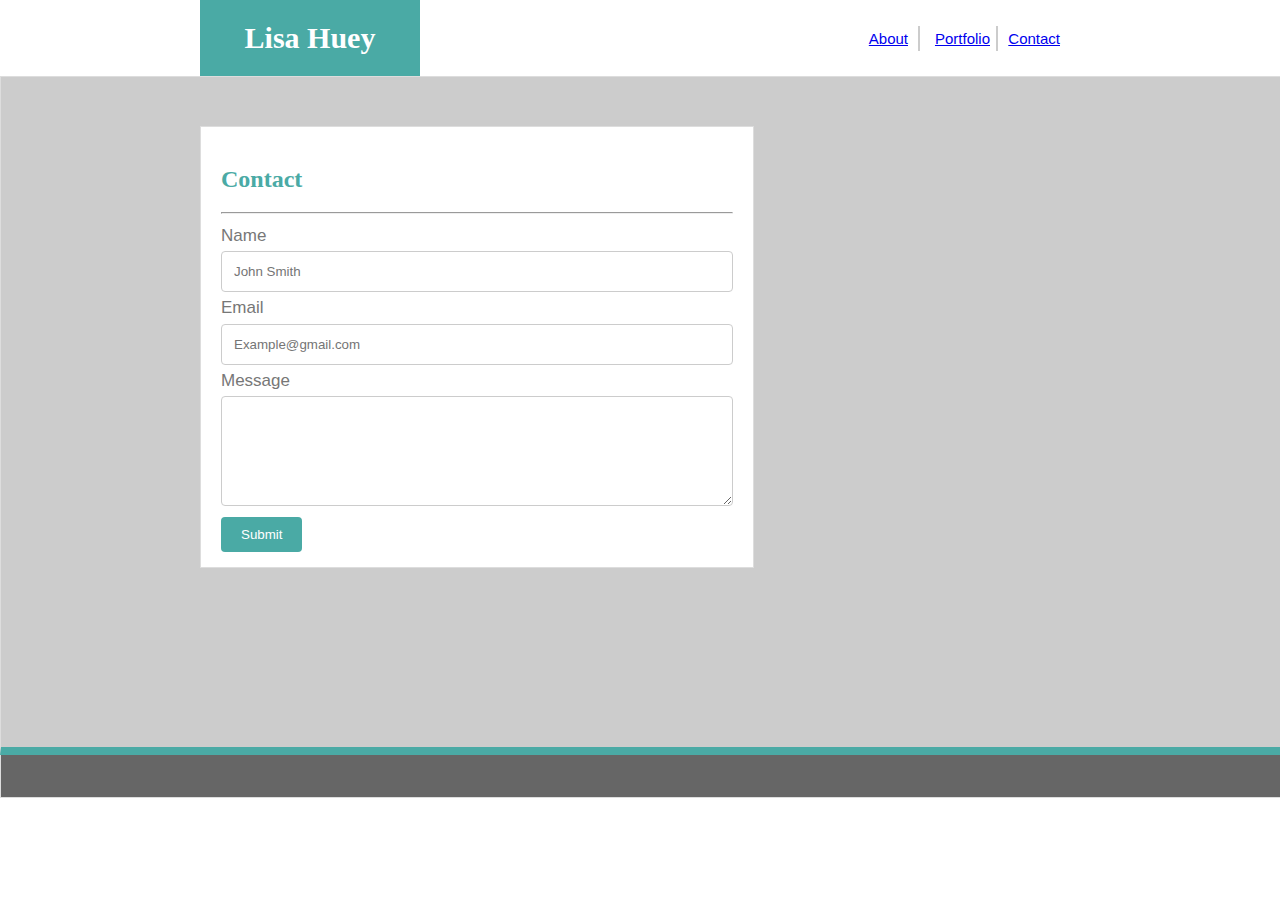
<file: contact.html>
<!DOCTYPE html>
<html lang="en-us">

<head>
        <meta type="description" content="Student Bio">
        <title>Lisa Huey</title>
      
        <link rel="stylesheet" type="text/css" href="assets/css/style.css">
</head>



</body>

<div id="name">
    <h1>Lisa Huey</h1>
</div>



<div class="container5">

  <h2>Contact</h2>
  <hr>
    <form action="action_page.php">
  
      <label for="fname">Name</label>
      <input type="text" id="fname" name="firstname" placeholder="John Smith">
  
      <label for="Email">Email</label>
      <input type="text" id="Email" name="emailaddress" placeholder="Example@gmail.com">
  

    
      </select>
  
      <label for="subject">Message</label>
      <textarea id="subject" name="subject" placeholder="" style="height:110px"></textarea>
  
      <input type="submit" value="Submit">
  
    </form>
  </div> 

</body>

</html>

<div class="container4">
          
    <div id="About">
    <a href="index.html">About</a>
    </div>
    <div id="Contact">
    <a href="contact.html">Contact</a>
    </div>
    <div id="Portfolio">
    <a href="portfolio.html">Portfolio</a>
    </div>

</div>    
<div class="container2"> 

  </div>

  <div class="container3">
          <element id="copyright">copyright</element>
      
      
      
  </div>
</file>
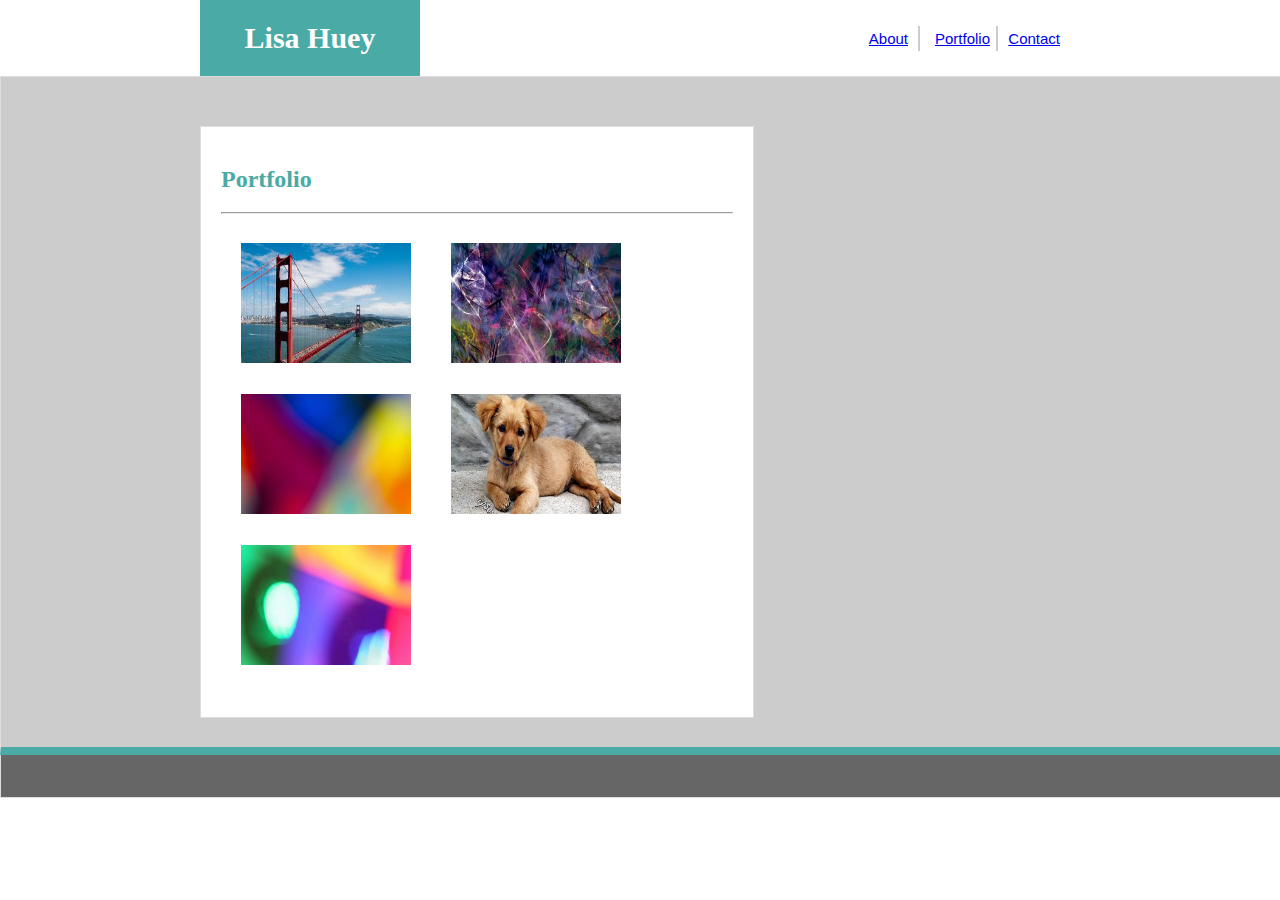
<file: portfolio.html>
<!DOCTYPE html>
<html lang="en-us">

<head>
  <meta type="description" content="Student Bio">
  <title>Lisa Huey</title>

  <link rel="stylesheet" type="text/css" href="assets/css/style.css">
</head>

<body>
    <div id="name">
        <h1>Lisa Huey</h1>
    </div>
    
        <div class="container4">
          
                <div id="About">
                <a href="index.html">About</a>
                </div>
                <div id="Contact">
                <a href="contact.html">Contact</a>
                </div>
                <div id="Portfolio">
                <a href="portfolio.html">Portfolio</a>
                </div>
        
        </div>    
        

    <div class="container6">
           
        <section id="Title">
            <h2>Portfolio</h2>
            <hr>
        </section>

        <section id="PortfolioPics">
            <img id="Random1" src="assets/images/Random1.jpg" alt="Random1">
            </img>
            <br>
            <img id="Random2" src="assets/images/Random2.jpg" alt="Random2">
            </img>
            <br>
            <img id="Random3" src="assets/images/Random3.jpg" alt="Random3">
            </img>
            <br>
            <img id="Random4" src="assets/images/Random4.jpg" alt="Random4">
            </img>
            <br>
            <img id="Random5" src="assets/images/Random5.jpg" alt="Random5">
            </img>
            
        </section>
        

      

        

        

    </div>
    
    <div class="container2"> 

    </div>

    <div class="container3">
            <element id="copyright">copyright</element>
        
        
        
    </div>

  

    



</body>

</html>
</file>
<file: assets/css/style.css>
/*

Each of these CSS elements is associated with an HTML Element, Class, or ID.
Flip between this CSS file and the HTML to see how things line up.
Experiment with deleting lines of code from the CSS to see how it affects the webpage when you refresh in the browser.

*/

body {
    padding: 0;
    margin: 0;
    font-family: 'Arial', 'Helvetica Neue', Helvetica, sans-serif;
    font-size: 17px;
    line-height: 150%;
    color: #777777;
    background: white;
  }
  
  header {
    background: white;
  }
  
  h2 {
    font-size: 24px;
    font-family: 'Georgia', Times, Times New Roman, serif;
  }
  
  .container {
    margin:50px 150px 50px 200px;
    float:left;
    width: 918px;
    border: 1px solid#dddddd;
    height: 370px;
    padding: 20px;
    background-color:white;
    position:absolute;
    z-index:3;
  }

  .container2 {
    margin: auto;
    float: left;
    width: 100%;
    border: 1px solid#dddddd;
    height: 630px;
    padding: 20px;
    background-color: #cccccc;
    border-bottom: solid #4aaaa5 8px;
    position:absolute;
    z-index:2;
  }

  .container3 {
    margin: auto;
    float: left;
    width: 100%;
    border: 1px solid#dddddd;
    height: 680px;
    padding: 20px;
    background-color:#666666;
    position:absolute;
    z-index:1;
  }
  
  #name {
      color: white;
      font-size: 15px;
      font-style: bold;
      text-align: center;
      background: #4aaaa5;
      width: 180px;
      padding: 5px 20px 5px 20px;
      margin-left: 200px;
      font-family: 'Georgia', Times, 'Times New Roman', Times, serif;
      
  }


  #About {
    float:right;
    font-size: 15px;
    color:#777777;
    margin: -50px 360px 0px 0px;
    padding-right: 10px;
    border-right: solid #cccccc 2px;
  }

  #Contact {
    float:right;
    font-size: 15px;
    color:#777777;
    margin: -50px 220px 0px 0px;
    padding-left: 10px;
    padding-top: -20px;
    border-left: solid #cccccc 2px;
  }

  #Portfolio {
    float:right;
    font-size: 15px;
    color: #777777;
    margin: -50px 290px 0px 0px;
  }
  

  #title {
    float:left;
  }

  
  .clearfix::after {
      content:"about-me";
      display:block;
      clear:both;
  }

  #about-me{
    float:
  }

  #profilepic {
    float: left;
    width: 15%;

  }

  #Random1 {
    float: left;
    width: 170px;
    margin: 10px;
    padding: 10px;
    height: 120px;
    
  }

  #Random2 {
    float: left;
    position: absolute;
    width: 170px;
    margin: -15px 10px 20px 10px;
    padding: 10px;
    height: 120px;
  }

  #Random3 {
    float: left;
    position: absolute;
    width: 170px;
    margin: 110px 100px 50px -200px;
    padding: 10px;
    height: 120px;
  }

  #Random4 {
    float: left;
    width: 170px;
    margin: 85px 10px 20px 10px;
    padding: 10px;
    height: 120px;
  }

  #Random5 {
    float: left;
    width: 170px;
    margin: 210px -100px 50px -410px;
    padding: 10px;
    height: 120px;
  }



  h2 {
      color: #4aaaa5;
  }

  .container5 {
      margin:50px 150px 50px 200px;
      width: 40%;
      border: 1px solid#dddddd;
      height: 400px;
      padding: 20px;
      background-color: white;
      position:absolute;
      z-index:3;
     
  }

  .container6 {
    margin:50px 150px 50px 200px;
    width: 40%;
    border: 1px solid#dddddd;
    height: 550px;
    padding: 20px;
    background-color: white;
    position:absolute;
    z-index:3;
   
}

 
input[type=text], select, textarea {
  width: 100%; 
  padding: 12px;
  border: 1px solid #ccc; 
  border-radius: 4px; 
  box-sizing: border-box;
  margin-top: 3px;
  margin-bottom: 3px; 
  resize: vertical 
}


input[type=submit] {
  background-color: #4aaaa5;
  color: white;
  padding: 10px 20px;
  border: none;
  border-radius: 4px;
  cursor: pointer;
}


input[type=submit]:hover {
  background-color: #45a049;
}


.container {
  border-radius: 5px;
  background-color:white;
  padding: 20px;
}
</file>
